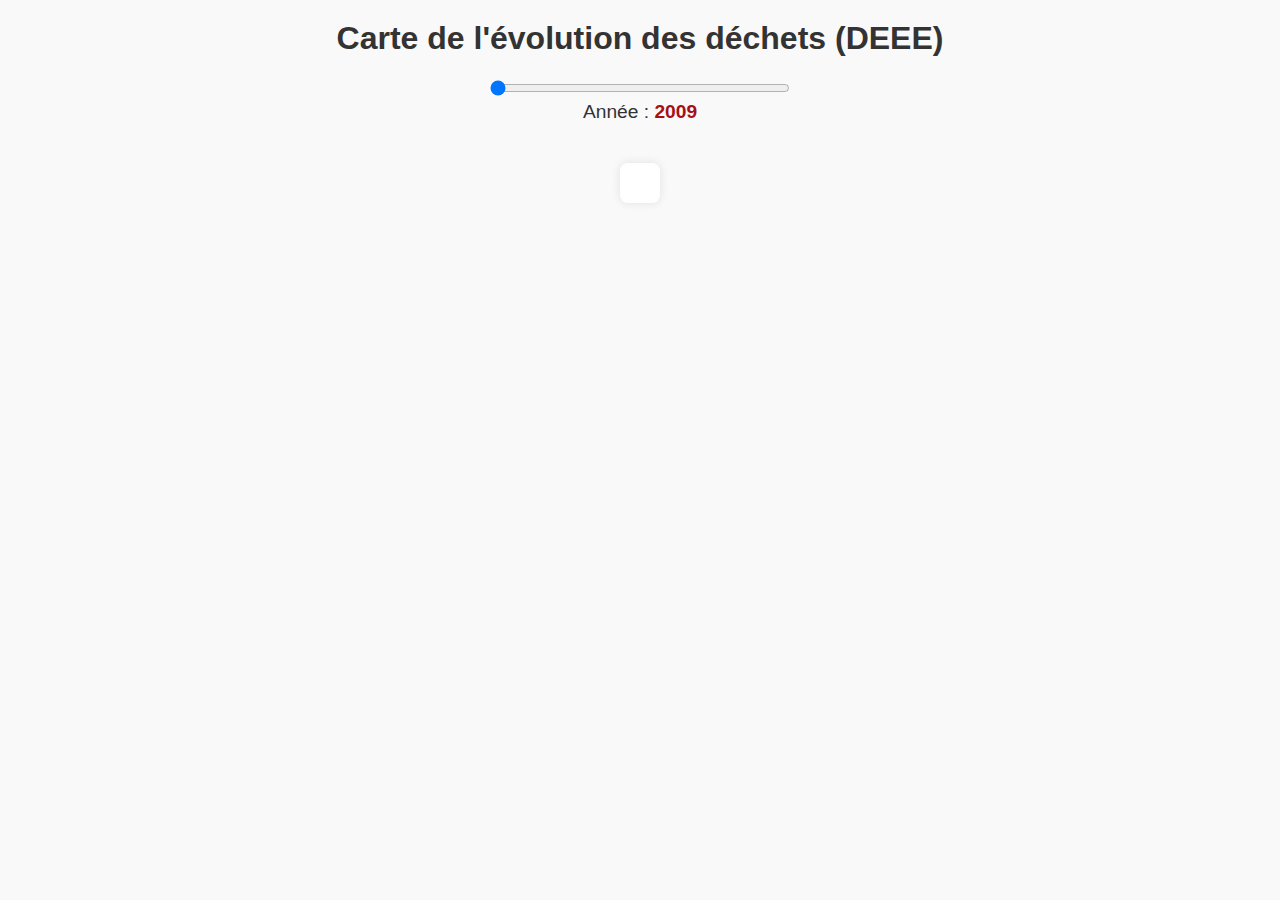
<file: tp3/tp3/index.html>
<!DOCTYPE html>
<html lang="fr">
<head>
    <meta charset="UTF-8">
    <meta name="viewport" content="width=device-width, initial-scale=1.0">
    <title>TP3 - DataViz France</title>
    <link rel="stylesheet" href="style.css">
    <script src="https://d3js.org/d3.v7.min.js"></script>
</head>
<body>
    <h1>Carte de l'évolution des déchets (DEEE)</h1>

    <div id="slider-container">
        <input id="slider" type="range" value="0" min="0" max="6" step="1" />
        <br/>
        <span>Année : <span id="day">2009</span></span>
    </div>

    <div id="map-container"></div>

    <script src="script.js"></script>
</body>
</html>
</file>
<file: tp3/tp3/style.css>
body {
    font-family: 'Arial', sans-serif;
    background-color: #f9f9f9;
    text-align: center;
    color: #333;
}

h1 {
    margin-top: 20px;
}

#map-container {
    display: flex;
    justify-content: center;
    margin-top: 20px;
    background-color: white;
    padding: 20px;
    border-radius: 8px;
    box-shadow: 0 0 10px rgba(0,0,0,0.1);
    display: inline-block; 
}


path {
    stroke: #555;
    stroke-width: 0.5px;
    transition: fill 0.3s;
}

path:hover {
    opacity: 0.8;
    stroke: #000;
    stroke-width: 1px;
    cursor: pointer;
}


.hidden {
    display: none;
}


div.tooltip {
    color: #222;
    background-color: #fff;
    padding: 10px;
    text-shadow: #f5f5f5 0 1px 0;
    border: 1px solid #ccc;
    border-radius: 4px;
    box-shadow: 0px 0px 10px rgba(0, 0, 0, 0.2);
    opacity: 0.95;
    position: absolute;
    pointer-events: none;
    font-size: 0.9em;
}



#slider-container {
    text-align: center;
    margin: 20px 0;
    font-family: Arial, sans-serif;
    font-size: 1.2em;
}

#slider {
    width: 300px; 
    cursor: pointer;
}

#day {
    font-weight: bold;
    color: #a50f15; 
}
</file>
